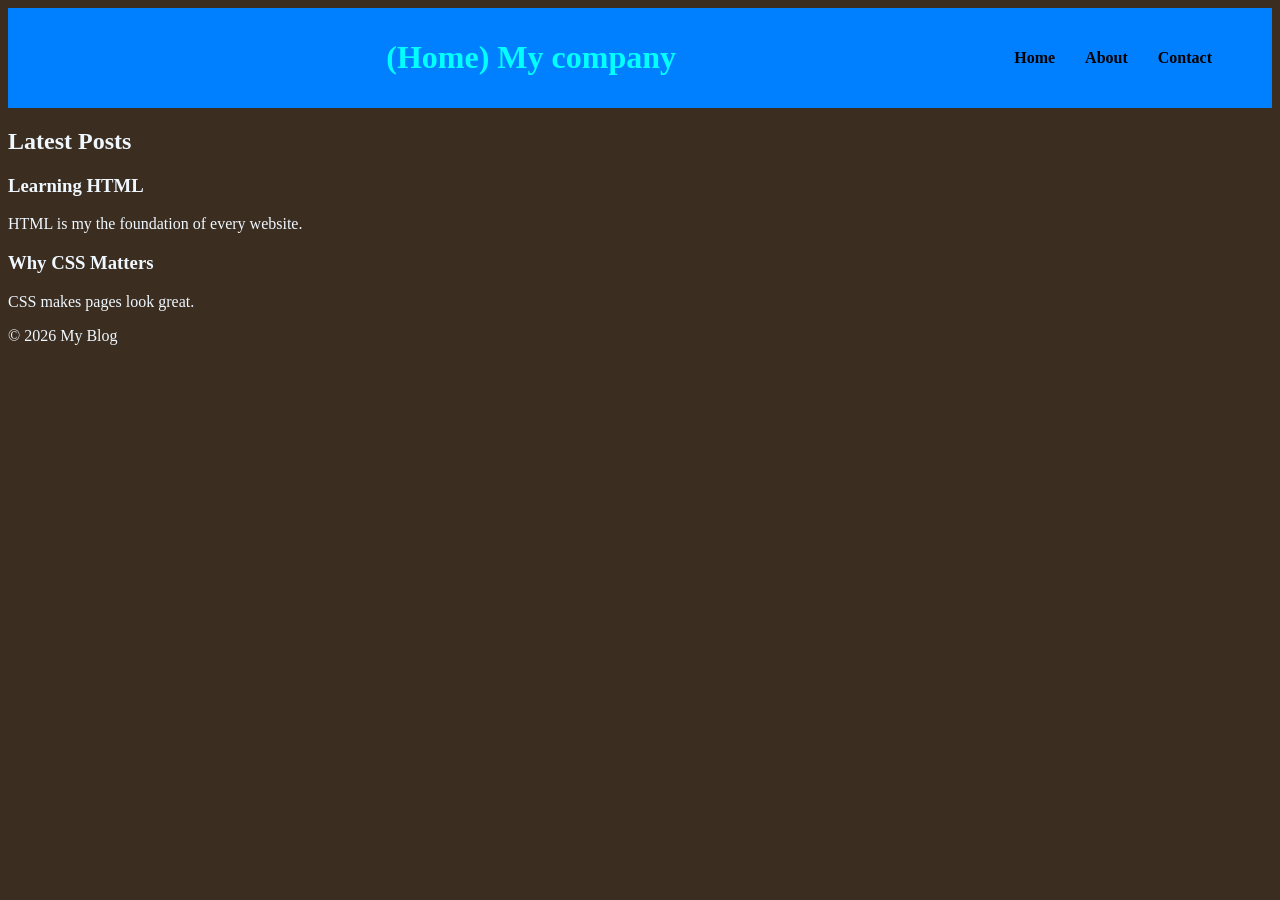
<file: index.html>
<!doctype html>
<html lang="en">
  <head>
    <meta charset="UTF-8" />
    <meta name="viewport" content="width=device-width, initial-scale=1.0" />
    <title>this is my company</title>
    <link rel="stylesheet" href="style.css" />
  </head>
  <body>
    <header class="header">
      <h1>(Home) My company</h1>
      <nav class="links">
        <a href="index.html">Home</a>
        <a href="about.html">About</a>
        <a href="contact.html">Contact</a>
      </nav>
    </header>
    <main>
      <section>
        <h2>Latest Posts</h2>
        <article>
          <h3>Learning HTML</h3>
          <p>HTML is my the foundation of every website.</p>
        </article>

        <article>
          <h3>Why CSS Matters</h3>
          <p>CSS makes pages look great.</p>
        </article>
      </section>
    </main>
    <footer>
      <p>&copy; 2026 My Blog</p>
    </footer>
  </body>
</html>
</file>
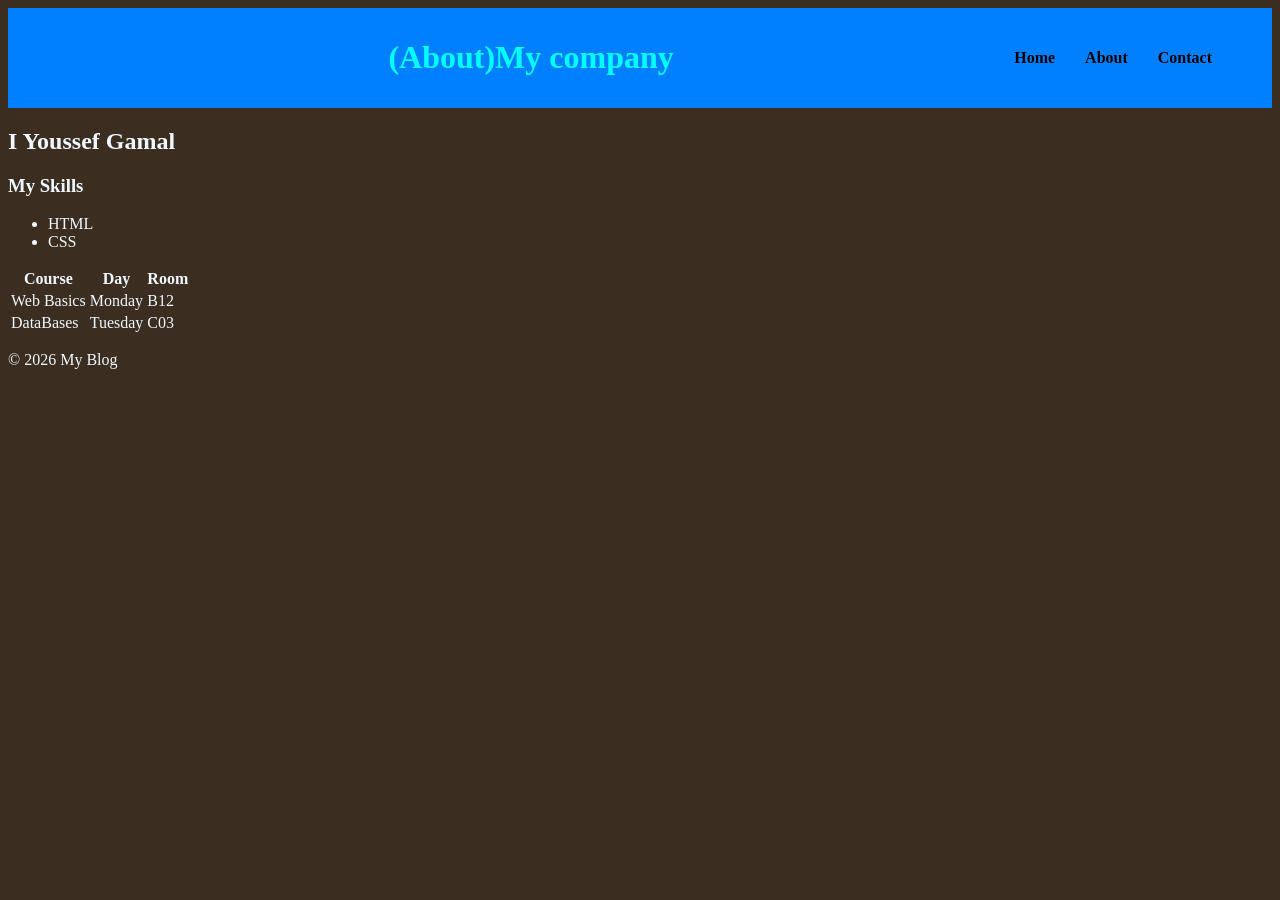
<file: about.html>
<!doctype html>
<html lang="en">
  <head>
    <meta charset="UTF-8" />
    <meta name="viewport" content="width=device-width, initial-scale=1.0" />
    <title>this is my company</title>
    <link rel="stylesheet" href="style.css"/>
  </head>
  <body>
    <header class="header">
      <h1>(About)My company</h1>
      <nav class="links">
        <a href="index.html">Home</a>
        <a href="about.html">About</a>
        <a href="contact.html">Contact</a>
      </nav>
    </header>
    <main>
      <h2>I Youssef Gamal</h2>
      <h3>My Skills</h3>
      <ul>
        <li>HTML</li>
        <li>CSS</li>
      </ul>
      <table>
        <thead>
          <tr>
            <th>Course</th>
            <th>Day</th>
            <th>Room</th>
          </tr>
        </thead>
        <tbody>
          <tr>
            <td>Web Basics</td>
            <td>Monday</td>
            <td>B12</td>
          </tr>
          <tr>
            <td>DataBases</td>
            <td>Tuesday</td>
            <td>C03</td>
          </tr>
        </tbody>
      </table>
    </main>
    <footer>
      <p>&copy; 2026 My Blog</p>
    </footer>
  </body>
</html>
</file>
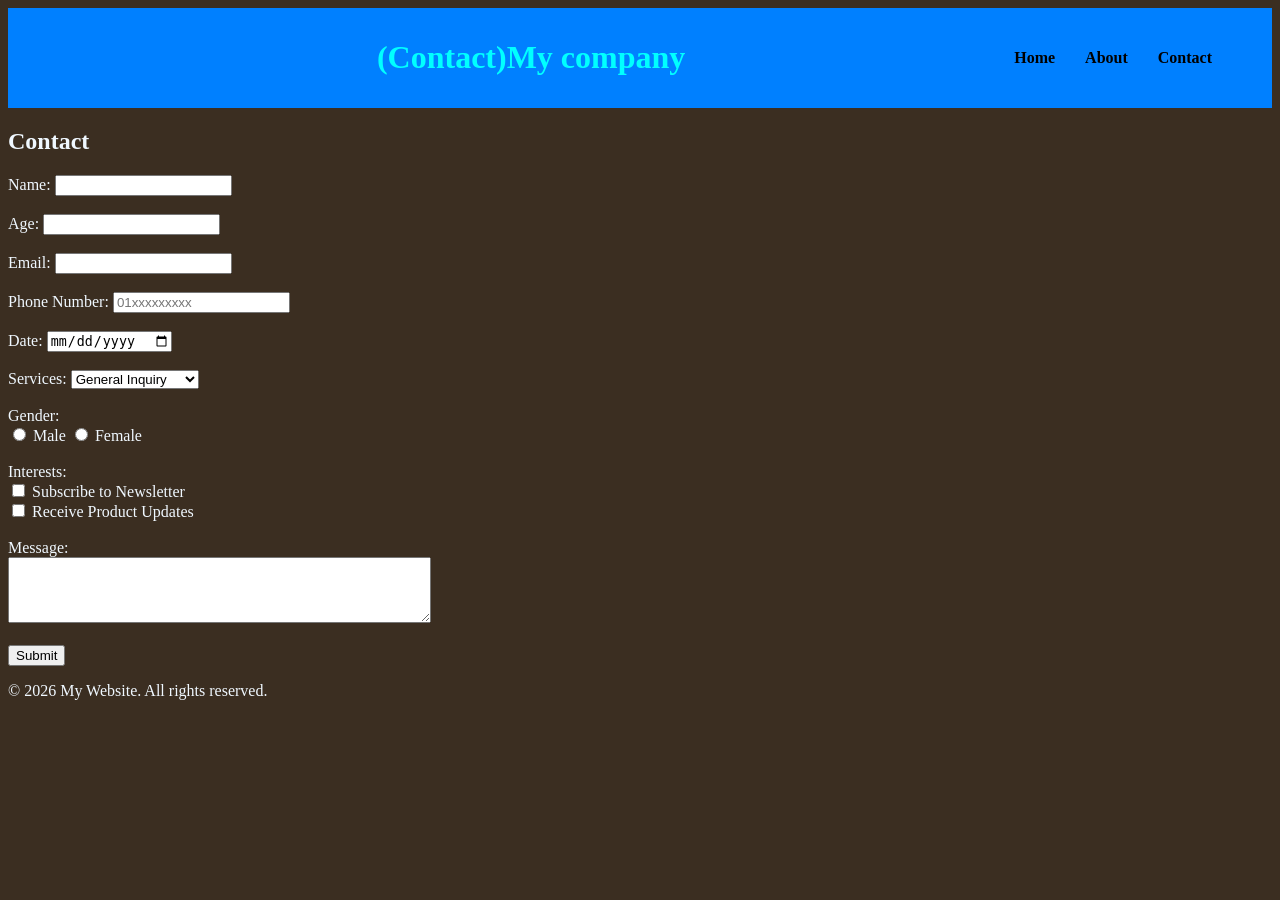
<file: contact.html>
<!DOCTYPE html>
<html lang="en">
<head>
    <meta charset="UTF-8">
    <meta name="viewport" content="width=device-width, initial-scale=1.0">
    <title>This is My Company</title>
    <link rel="stylesheet" href="style.css" />
</head>
<body>
    <header class="header">
        <h1>(Contact)My company</h1>
      <nav class="links">
        <a href="index.html">Home</a>
        <a href="about.html">About</a>
        <a href="contact.html">Contact</a>
      </nav>
    </header>
    <main>
        <h2>Contact </h2>
        <form action="#" method="post">
            <label for="name">Name:</label>
            <input type="text" id="name" name="name" required><br><br>

            <label for="Age">Age:</label>
            <input type="number" id="Age" name="Age" min="10" required><br><br>

            <label for="email">Email:</label>
            <input type="email" id="email" name="email" required><br><br>

            <label for="phone">Phone Number:</label>
            <input type="tel" id="phone" name="phone" placeholder="01xxxxxxxxx" required><br><br>

            <label for="Date">Date:</label>
            <input type="date" id="Date" name="Date" required><br><br>

            <label for="Services">Services:</label>
            <select id="Services" name="Services" required>
                <option value="">General Inquiry</option>
                <option value="support">Technical Support</option>
                <option value="feedback">Feedback</option>
            </select><br><br>

            <label>Gender:</label><br>
            <input type="radio" id="male" name="gender" value="male">
            <label for="male">Male</label>
            <input type="radio" id="female" name="gender" value="female">
            <label for="female">Female</label><br><br>

            <label>Interests:</label><br>
            <input type="checkbox" id="news" name="interests" value="newsletter">
            <label for="news">Subscribe to Newsletter</label><br>
            <input type="checkbox" id="updates" name="interests" value="updates">
            <label for="updates">Receive Product Updates</label><br><br>


            <label for="message">Message:</label><br>
            <textarea id="message" name="message" rows="4" cols="50" required></textarea><br><br>

            <button type="submit" value="Submit">Submit</button>
        </form>
    </main>
    <footer>
        <p>&copy; 2026 My Website. All rights reserved.</p>
    </footer>
</body>
</html>
</file>
<file: style.css>
.header {
    background-color: #0080ff;
    display: flex;
    justify-content: space-between;
    align-items: center;
    padding: 10px 50px;
    margin: 0px 0px;
}
.links {
    display: flex;
    gap: 10px;
}
.links a {
    color: #000000;
    text-decoration: none;
    font-weight: bold;
    border-radius: 15px;
    padding: 5px 10px;
}
.links a:hover {
    background-color: #0056b3;
    color: #ffffff; 
}
h1{
    color: rgb(0, 255, 255);
    width: 100%;
    text-align: center;
}
body{
    background-color: rgb(59, 46, 33);
    color: aliceblue;
}
</file>
